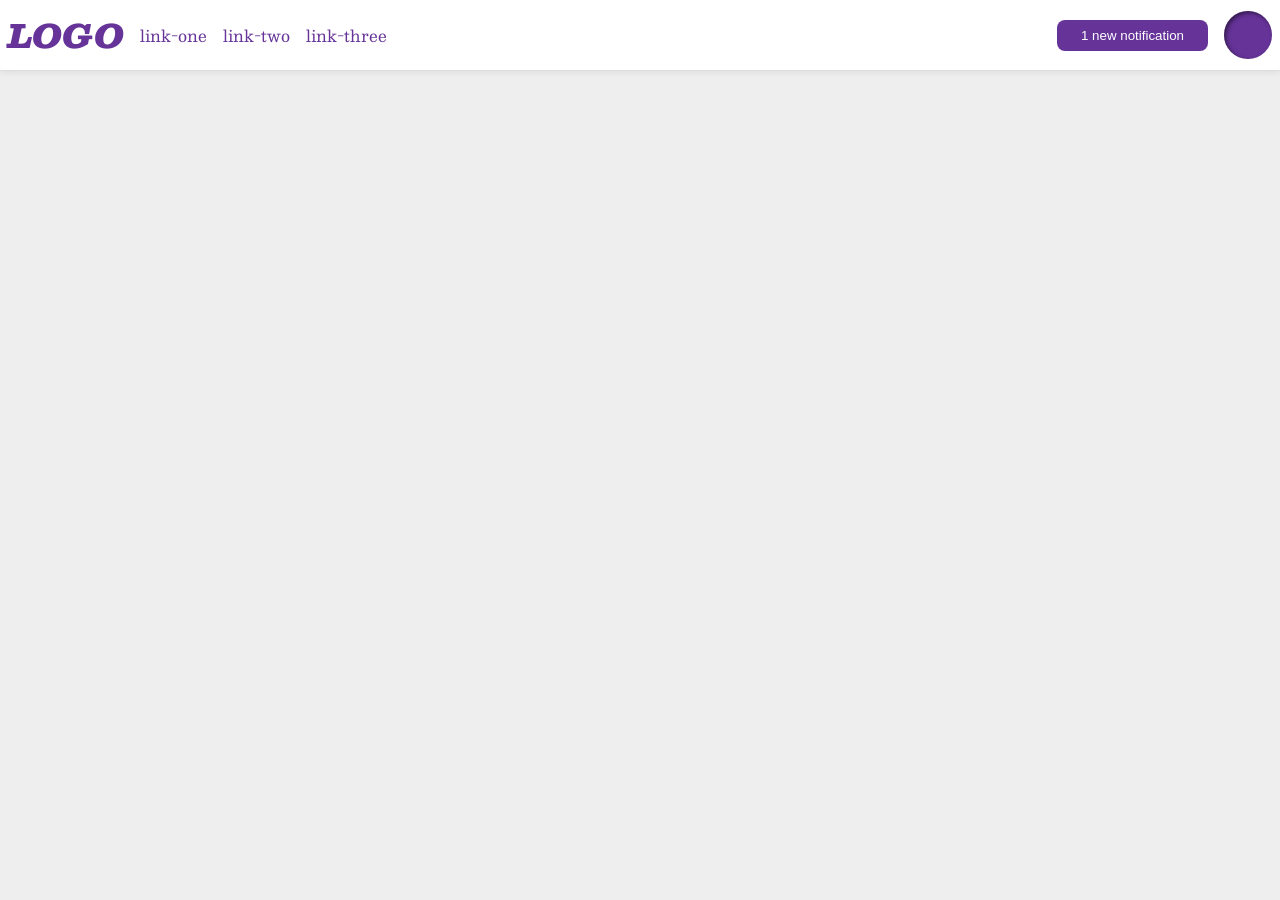
<file: foundations/flex/03-flex-header-2/index.html>
<!DOCTYPE html>
<html lang="en">
  <head>
    <meta charset="UTF-8">
    <meta http-equiv="X-UA-Compatible" content="IE=edge">
    <meta name="viewport" content="width=device-width, initial-scale=1.0">
    <title>Flex Header 2</title>
    <link rel="stylesheet" href="style.css">
  </head>
  <body>
    <div class="header">
      <div class="left">
        <div class="logo">
          LOGO
        </div>
        <ul class="links">
          <li><a href="https://google.com">link-one</a></li>
          <li><a href="https://google.com">link-two</a></li>
          <li><a href="https://google.com">link-three</a></li>
        </ul>
        </div>
      <div class="right">
        <button class="notifications">
          1 new notification
        </button>
        <div class="profile-image"></div>
        </div>
    </div>
  </body>
</html>
</file>
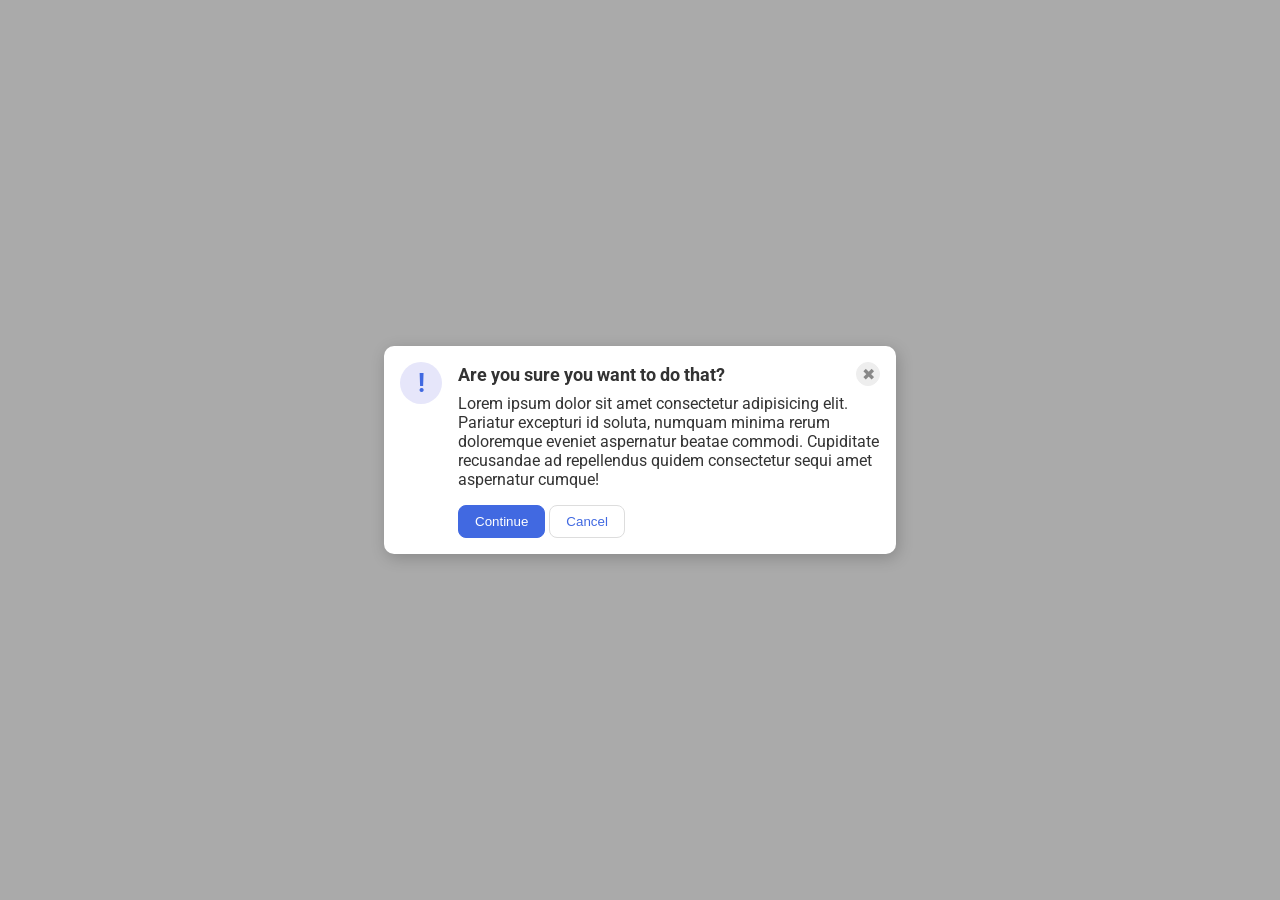
<file: foundations/flex/05-flex-modal/index.html>
<!DOCTYPE html>
<html lang="en">
  <head>
    <meta charset="UTF-8">
    <meta http-equiv="X-UA-Compatible" content="IE=edge">
    <meta name="viewport" content="width=device-width, initial-scale=1.0">
    <link rel="stylesheet" href="style.css">
    <title>Modal</title>
  </head>
  <body>
    <div class="modal">
      <div class="icon">!</div>
      <div class="container">
      <div class="header">Are you sure you want to do that?
      <button class="close-button">✖</button>
      </div>
      <div class="text">Lorem ipsum dolor sit amet consectetur adipisicing elit. Pariatur excepturi id soluta, numquam minima rerum doloremque eveniet aspernatur beatae commodi. Cupiditate recusandae ad repellendus quidem consectetur sequi amet aspernatur cumque!</div>
      <button class="continue">Continue</button>
      <button class="cancel">Cancel</button>
      </div>
    </div>
  </body>
</html>
</file>
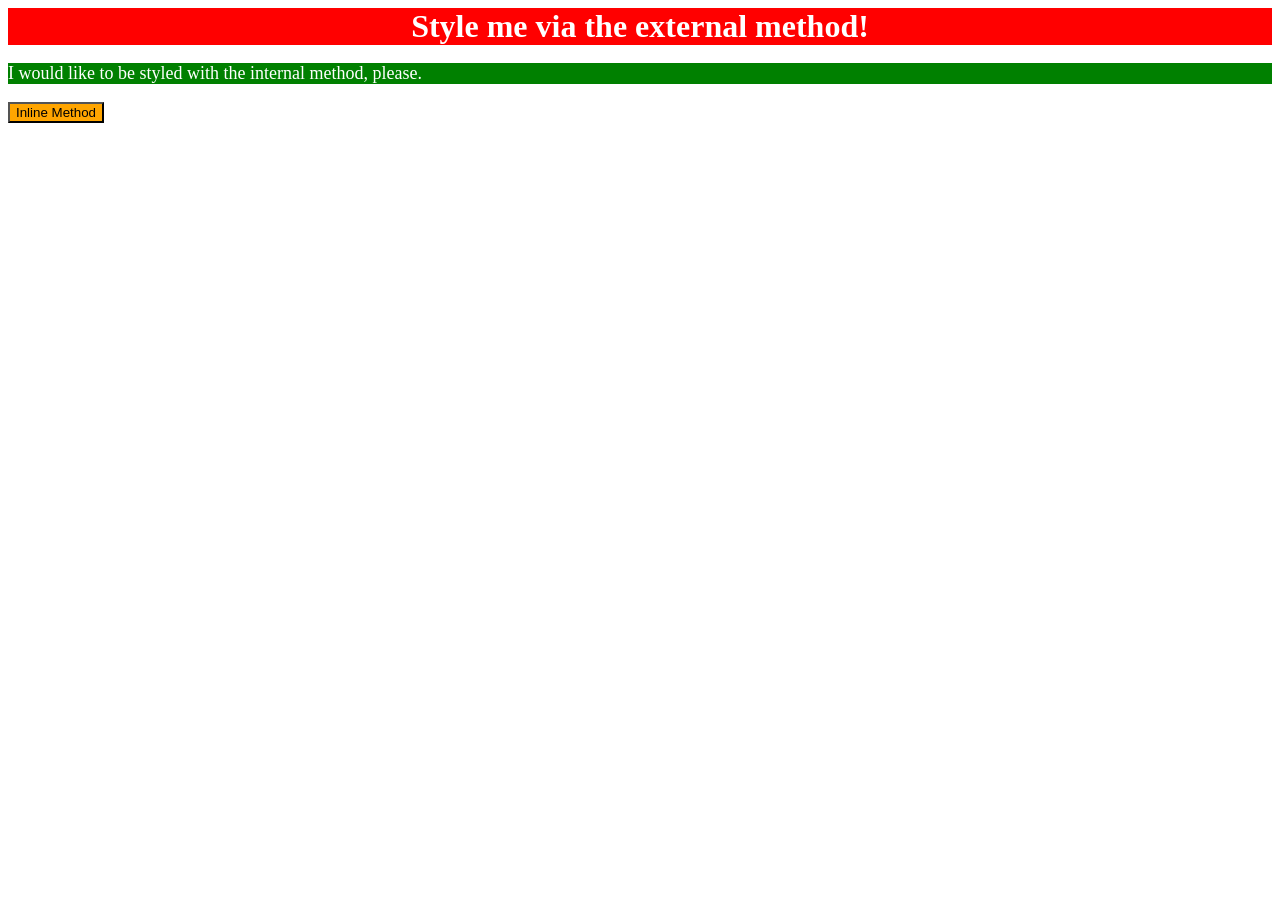
<file: foundations/intro-to-css/01-css-methods/index.html>
<!DOCTYPE html>
<html lang="en">
  <head>
    <link rel="stylesheet" href="styles.css">
    <style>
      p {
        background-color: green;
        color: white;
        font-size: 18px;
      }
    </style>
    <meta charset="UTF-8">
    <meta http-equiv="X-UA-Compatible" content="IE=edge">
    <meta name="viewport" content="width=device-width, initial-scale=1.0">
    <title>Methods for Adding CSS</title>
  </head>
  <body>
    <div>Style me via the external method!</div>
    <p>I would like to be styled with the internal method, please.</p>
    <button style="background-color: orange; font-size: 18 px;">Inline Method</button>
  </body>
</html>
</file>
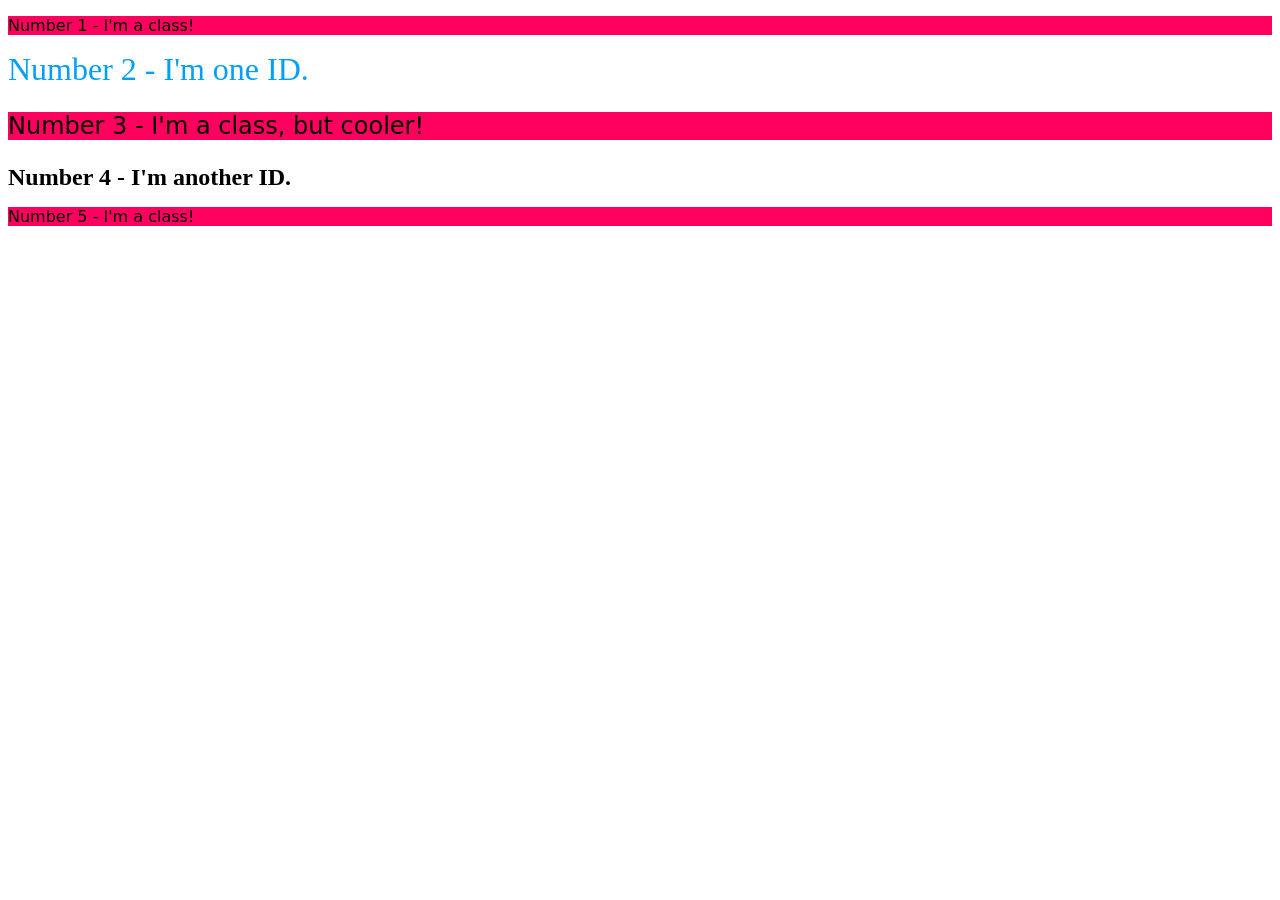
<file: foundations/intro-to-css/02-class-id-selectors/index.html>
<!DOCTYPE html>
<html lang="en">
  <head>
    <meta charset="UTF-8">
    <meta http-equiv="X-UA-Compatible" content="IE=edge">
    <meta name="viewport" content="width=device-width, initial-scale=1.0">
    <title>Class and ID Selectors</title>
    <link rel="stylesheet" href="style.css">
  </head>
  <body>
    <p class="odd">Number 1 - I'm a class!</p>
    <div id="second">Number 2 - I'm one ID.</div>
    <p class="odd" id="three">Number 3 - I'm a class, but cooler!</p>
    <div id="four">Number 4 - I'm another ID.</div>
    <p class="odd">Number 5 - I'm a class!</p>
  </body>
</html>
</file>
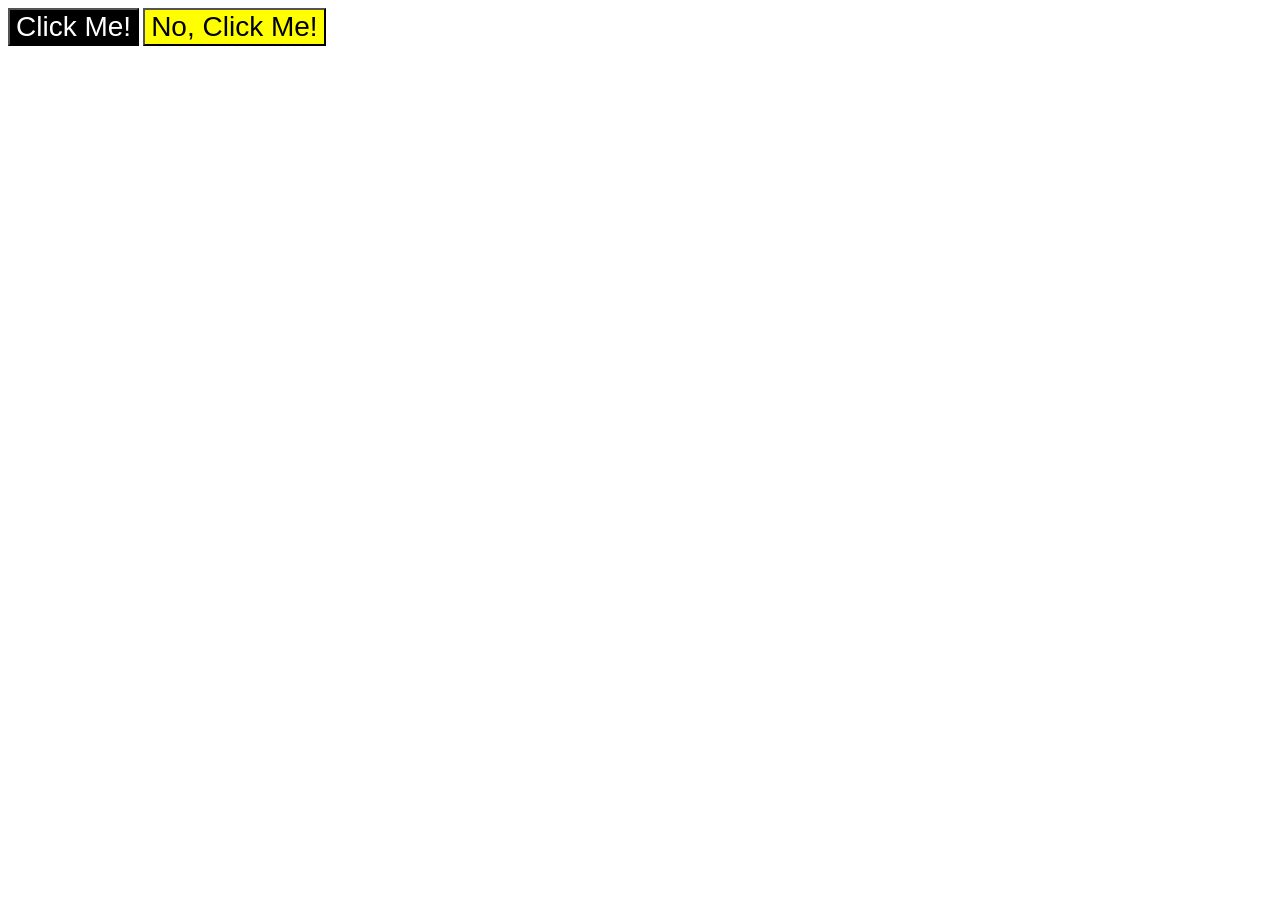
<file: foundations/intro-to-css/03-grouping-selectors/index.html>
<!DOCTYPE html>
<html lang="en">
  <head>
    <meta charset="UTF-8">
    <meta http-equiv="X-UA-Compatible" content="IE=edge">
    <meta name="viewport" content="width=device-width, initial-scale=1.0">
    <title>Grouping Selectors</title>
    <link rel="stylesheet" href="style.css">
  </head>
  <body>
    <button class="lmnt" id="first">Click Me!</button>
    <button class="lmnt" id="second">No, Click Me!</button>
  </body>
</html>
</file>
<file: foundations/flex/03-flex-header-2/style.css>
/* this is some magical font-importing.  
you'll learn about it later. */
@import url('https://fonts.googleapis.com/css2?family=Besley:ital,wght@0,400;1,900&display=swap');

body {
  margin: 0;
  background: #eee;
  font-family: Besley, serif;
}

.header {
  background: white;
  border-bottom: 1px solid #ddd;
  box-shadow: 0 0 8px rgba(0,0,0,.1);
  display: flex;
  padding: 8px;
  justify-content: space-between;
}

.profile-image {
  background: rebeccapurple;
  box-shadow: inset 2px 2px 4px rgba(0,0,0,.5);
  border-radius: 50%;
  width: 48px;
  height: 48px;
}

.logo {
  color: rebeccapurple;
  font-size: 32px;
  font-weight: 900;
  font-style: italic;
}

button {
  border: none;
  border-radius: 8px;
  background: rebeccapurple;
  color: white;
  padding: 8px 24px;
}

a {
  /* this removes the line under our links */
  text-decoration: none;
  color: rebeccapurple;
}

ul {
  list-style-type: none;
  display: flex;
  gap: 16px;
  margin: 0;
  padding: 0;
}

.left, .right{
  display: flex;
  align-items: center;
  gap: 16px;
}
</file>
<file: foundations/flex/05-flex-modal/style.css>
@import url('https://fonts.googleapis.com/css2?family=Roboto:wght@400;700&display=swap');

html, body {
  height: 100%;
}

body {
  font-family: Roboto, sans-serif;
  margin: 0;
  background: #aaa;
  color: #333;
  /* I'll give you this one for free lol */
  display: flex;
  align-items: center;
  justify-content: center;
}

.modal {
  background: white;
  width: 480px;
  border-radius: 10px;
  box-shadow: 2px 4px 16px rgba(0,0,0,.2);
}

.icon {
  color: royalblue;
  font-size: 26px;
  font-weight: 700;
  background: lavender;
  width: 42px;
  height: 42px;
  border-radius: 50%;
  display: flex;
  align-items: center;
  justify-content: center;
}

.close-button {
  background: #eee;
  border-radius: 50%;
  color: #888;
  font-weight: 400;
  font-size: 16px;
  height: 24px;
  width: 24px;
  display: flex;
  align-items: center;
  justify-content: center;
  border: 1px solid #eee;
  padding: 0;
}

button {
  cursor: pointer;
  padding: 8px 16px;
  border-radius: 8px;
}

button.continue {
  background: royalblue;
  border: 1px solid royalblue;
  color: white;
}

button.cancel {
  background: white;
  border: 1px solid #ddd;
  color: royalblue;
}

.modal{
  display:flex;
  gap: 16px;
  padding: 16px;
}

.icon{
  flex-shrink: 0;
}

.header{
  display:flex;
  align-items: center;
  justify-content: space-between;
  font-size: 18px;
  font-weight: 700;
  margin-bottom: 8px;
}

.text {
  margin-bottom: 16px;
}
</file>
<file: foundations/intro-to-css/01-css-methods/styles.css>
div {
    background-color: red;
    color: white;
    font-size: 32px;
    text-align: center;
    font-weight: bold;
}
</file>
<file: foundations/intro-to-css/02-class-id-selectors/style.css>
/* Add CSS Styling */

.odd {
    background-color: #FF005E;
    font-family: Verdana, "DejaVu Sans", sans-serif;
}

#second {
    color: rgb(2, 159, 247);
    font-size: 32px;
}

#three {
    font-size: 24px;
}

#four {
    background-color: hsl(102, 98, 49);
    font-size: 24px;
    font-weight: 700;
}
</file>
<file: foundations/intro-to-css/03-grouping-selectors/style.css>
/* Add CSS Styling */

.lmnt{
    font-size: 28px;
    font-family: Helvetica, "Times New Roman", sans-serif;
}

#first {
    background-color: black;
    color: white;
}

#second {
    background-color: yellow;
    color: black;
}
</file>
